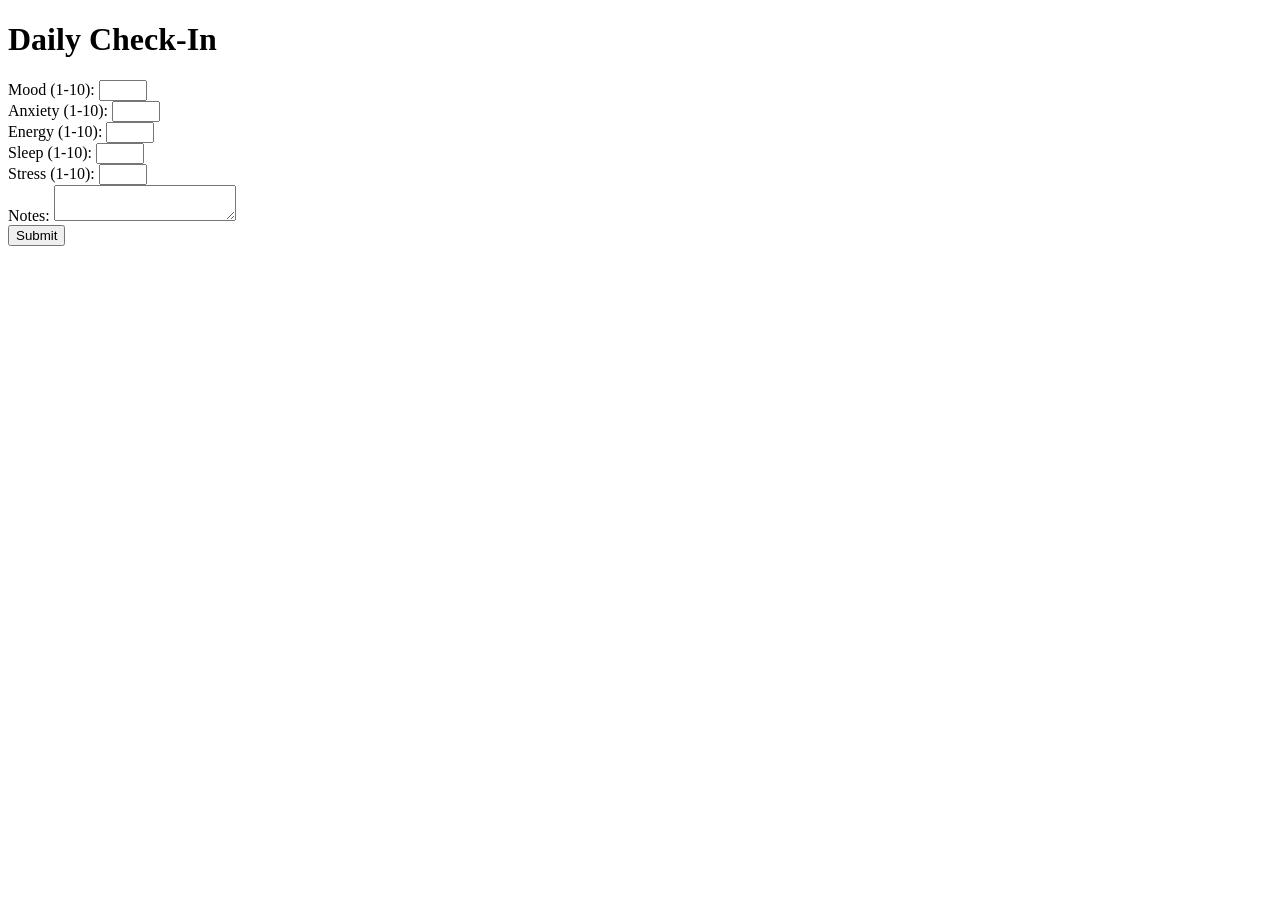
<file: templates/index.html>
<!DOCTYPE html>
<html>
<head>
    <title>Daily Check-In</title>
</head>
<body>
    <h1>Daily Check-In</h1>

    <form method="POST">
        <label>Mood (1-10):</label>
        <input type="number" name="mood" min="1" max="10"><br>

        <label>Anxiety (1-10):</label>
        <input type="number" name="anxiety" min="1" max="10"><br>

        <label>Energy (1-10):</label>
        <input type="number" name="energy" min="1" max="10"><br>

        <label>Sleep (1-10):</label>
        <input type="number" name="sleep" min="1" max="10"><br>

        <label>Stress (1-10):</label>
        <input type="number" name="stress" min="1" max="10"><br>

        <label>Notes:</label>
        <textarea name="notes"></textarea><br>

        <button class="formsub" type="submit">Submit</button>
    </form>
</body>
</html>
</file>
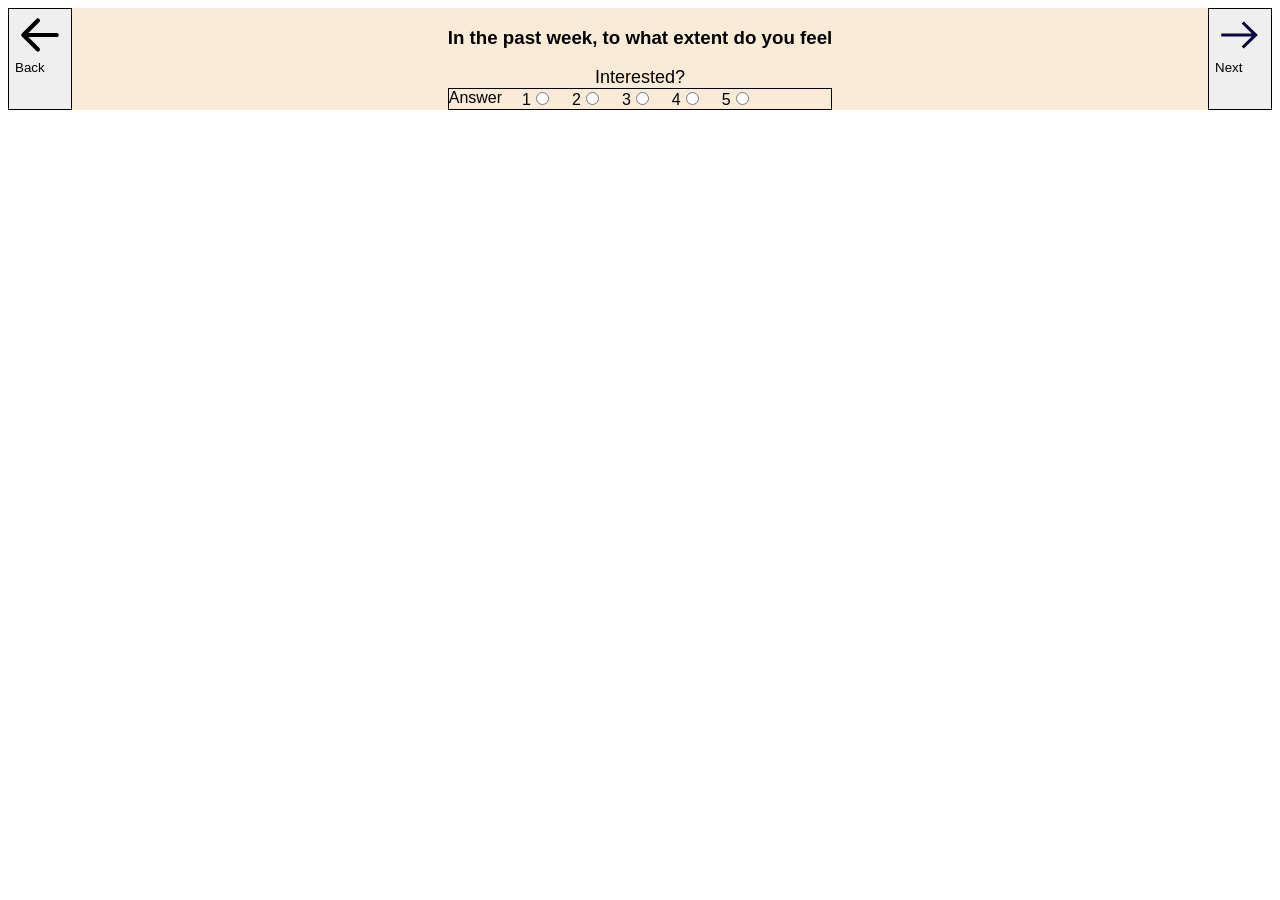
<file: templates/mood.html>
<!DOCTYPE html>
<html lang="en">
<head>
    <link rel="stylesheet" href="style.css">
    <meta charset="UTF-8">
    <meta name="viewport" content="width=device-width, initial-scale=1.0">
    <title>Mood Quiz</title>
</head>
<body>

<div class="head">
        <button class="left"><img src="\Assets\Images\left.svg" height="50px">Back</button>
    <div class="cont1">
        <h3>In the past week, to what extent do you feel </h3>
    <div class="mood">
    </div>
    <form class="ansform" required>
          <label>Answer</label>
        <label>1<input name="answer" value="1" type="radio"  ></label>
        <label>2<input name="answer" value="2" type="radio"></label>
        <label>3<input type="radio" value="3" name="answer"></label>
        <label>4<input type="radio"value="4"  name="answer"></label>
        <label>5<input type="radio" value="5" name="answer"></label>
        <button class="submit" type="submit">Submit</button>


    </form>
       
        </div>
 <button class="right"><img src="\Assets\Images\right.svg" height="50px">Next</button>

</div>
<div class="middle"></div>
<div class="bottom"></div>
</body>
<script>

const emotion=document.querySelector(".mood")
const back=document.querySelector(".left")
const next=document.querySelector(".right")
const submit=document.querySelector(".submit")
 
submit.style.display="none"

    let mood = [
        {emotion:
        "Interested", score: 3
        },

        {emotion:
        "Distressed", score: 3,
        },

        {emotion:
        "Excited", score: 3,
        },

        {emotion: 
        "Upset", score:3,
        },
        {
        emotion:
        "Strong", score:3,
        },

        {
        emotion:
        "Guilty", score:3,
        },
        {
        emotion:
        "Scared", score:3,
        },
        {
        emotion:
        "Hostile",score:3,
        },
        {
        emotion:
        "Enthusiastic", score:3,
        },
        {
        emotion:
        "Proud", score:3,
        },
        {
        emotion:
        "Irritable", score:3,
        },
        {
        emotion:
        "Alert", score:3,
        },
        {
        emotion:
        "Ashamed", score:3,
        },
        {
        emotion:
        "Inspired", score:3,
        },
        {
        emotion:
        "Nervous", score:3,
        },
        {
        emotion:
        "Determined",score:3,
        },
        {
        emotion:
        "Attentive",score:3,
        },
        {
        emotion:
        "Jittery", score:3,
        },
        {
        emotion:
        "Active",score:3,
        },
        {
        emotion:
        "Afraid",score:3,
    }]
 
let index=0;
emotion.innerHTML=(mood[0].emotion)+"?"
 
back.addEventListener("click", function(){
    if (index==0){
        const answer=document.querySelector('input[name="answer"]:checked')
        if(answer==null){
            console.log("Enter buttom")
        }
        else{
            answer.value
            emotion.innerHTML=(mood[0].emotion)
            mood[index].score=answer
            console.log(answer)
        
        }
    }
    

    else{
        submit.style.display="none"
        emotion.innerHTML=(mood[index-1].emotion)
        mood[index].score=answer
        console.log(answer)
        index=index-1
        
    }

})

next.addEventListener("click", function(){
    if(index<19){
        const answer=document.querySelector('input[name="answer"]:checked')
        if(answer==null){
            console.log("Enter buttom")
        }
        else{
        answer.value;
        emotion.innerHTML=(mood[index+1].emotion)
        mood[index].score=answer
        console.log(answer)
        index=index+1
        }
     } 
    else if(index==19){
        submit.style.display="flex"
        emotion.innerHTML=(mood[19].emotion)
        mood[index].score=answer
        console.log(answer)





    }
 

})
 
 






</script>
</html>
</file>
<file: templates/style.css>
.head{
    display: flex;
    background-color: antiquewhite;
    height: 100%;
    font-family:Arial, Helvetica, sans-serif;
    justify-content: space-between;
    align-items:;
}

 .left{
    display: flex;
    flex-direction: column;
    border: solid 1px black;
 }
  .right{
    display: flex;
    flex-direction: column;
    border: solid 1px black;
 }

 .mood{
    text-align: center;
    font-weight: 200;
    font-size: large;
    font-family: Verdana, Geneva, Tahoma, sans-serif;
 }
 
 .ansform{
    border: 1px solid black;
 }
 form{
    display:flex;
    gap: 20px;
 }
 .formsub{
    border-radius: 50px;
 }
</file>
